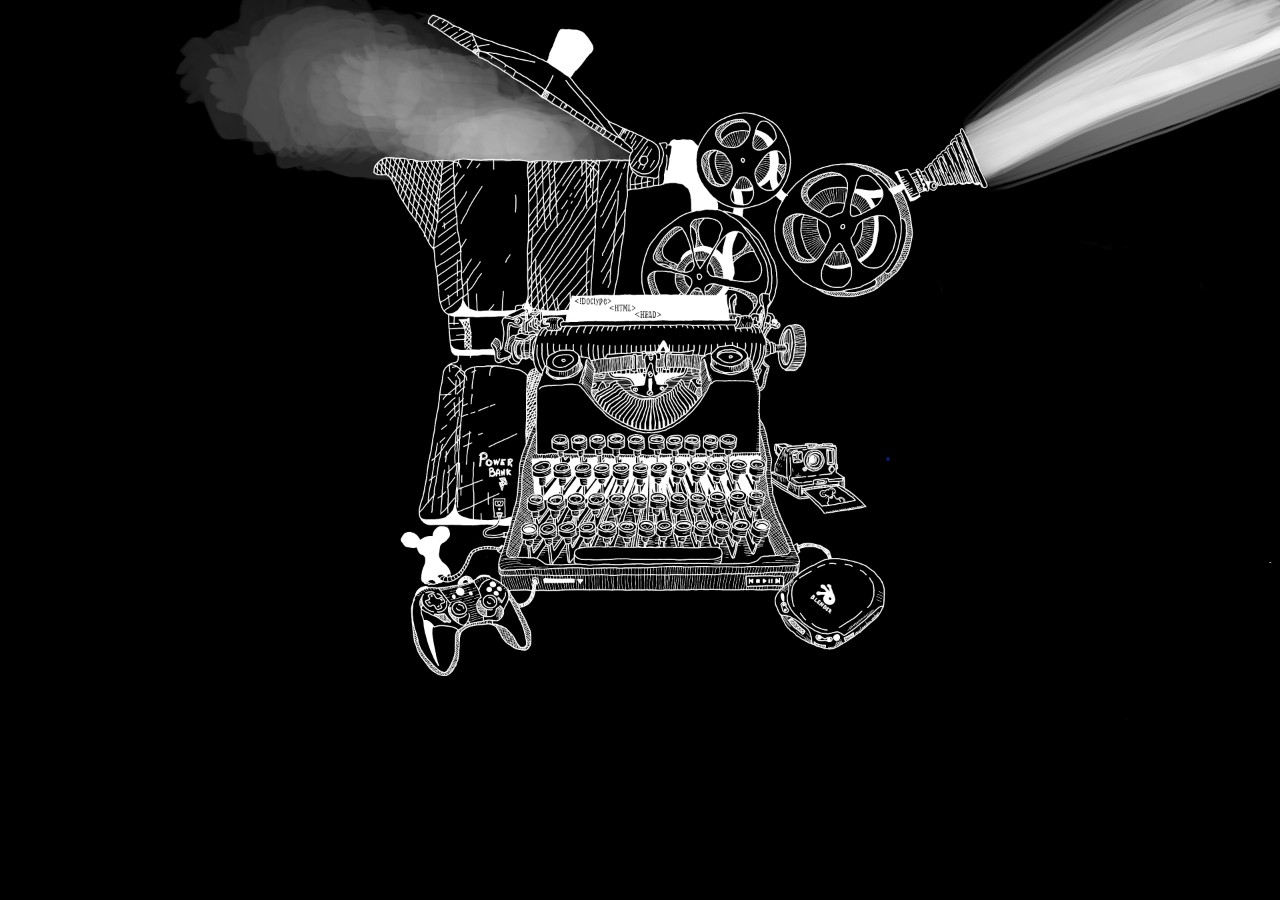
<file: index.html>
<!DOCTYPE html>
<html>

<head>

<meta charset="UTF-8">
<title>Portfolio</title>

<link rel="stylesheet" href="css/style.css">

</head>

<body>

<div id="scene">

    <img src="images/scene.png" id="drawing">

    <div id="overlay-layer">
        <img id="overlay-image">
    </div>


    <div class="hotspot coffee"></div>
    <div class="hotspot polaroid"></div>
    <div class="hotspot controller"></div>
    <div class="hotspot rat"></div>
    <div class="hotspot walkman"></div>
    <div class="hotspot film"></div>

    <!-- dynamic items -->

    <div id="content-layer">

       <div class="category film-items">
        <a class="item film-preview" href="https://youtu.be/nCL8S9Sy9hE">
        </a>
        <div class="film-mask"></div>

      </div>

      <div class="category controller-items">
        <a class="item game game1" href="https://tomlc15.itch.io/quota">
        <div class="sprite sprite1"></div>
        </a>

        <a class="item game game2" href="https://tomlc15.itch.io/buckshot-omelette">
        <div class="sprite sprite2"></div>
        </a>

        <a class="item game game3" href="https://tomlc15.itch.io/raving-rats">
        <div class="sprite sprite3"></div>
        </a>

        <a class="item game game4" href="https://lbauder.itch.io/caseys">
        <div class="sprite sprite4"></div>
        </a>

      
      </div>

      <div class="category rat-items">
       <div class="text-item rat-text">
       <p>
<strong>A propos</strong><br><br>
Diplômé d'une licence en cinéma et d'un bachelor en game design, je m'intéresse particulièrement à la création d’expériences visuelles et interactives. À travers mes projets, j’explore la narration, le prototypage et le développement, en cherchant à allier créativité et technique. Curieux et polyvalent, j’aime collaborer sur des projets variés, du jeu vidéo à la production audiovisuelle, tout en continuant à développer mes compétences en design, programmation et postproduction.</br>
        </p>

       </div>
      </div>

      <div class="category walkman-items">

        <a class="item walkman-player1" href="https://www.behance.net/gallery/227666049/Desk-Lamp">
        <div class="cd1"></div>
        </a>

        <a class="item walkman-player2" href="https://www.behance.net/gallery/227664601/Heelys-Model">
        <div class="cd2"></div>
        </a>

        <div class="item walkman-player3">
        <div class="cd3"></div>
        </div>

      
      </div>

      <div class="category polaroid-items">
        <a class="item polaroid-card1" href="https://www.instagram.com/l_bauder/">
        </a>
        <a class="item polaroid-card2" href="https://www.instagram.com/l_bauder/">
        </a>
        <a class="item polaroid-card3" href="https://www.instagram.com/l_bauder/">
        </a>

      
      </div>

      <div class="category coffee-items">
      <div class="coffee-carousel">

   <button class="coffee-arrow left">&#9664;</button>

   <div class="coffee-track">

                        <div class="coffee-project">
                            <p >
                                Animation rotoscopie
                            </p>
                            <div class="coffee-image coffee-img1"></div>

                        </div>

                        <div class="coffee-project">
                            <p >
                                Jeu de carte
                            </p>
                            <div class="coffee-image coffee-img2"></div>
                        </div>

                        <div class="coffee-project">
                            <center>
                                <p>
                                    Machine à tips
                                    <br><br>
                                    Je suis en train de concevoir une machine à tips à partir d'une carte arduino, projet melant electronique et travail du bois.
                                </p>
                            </center>
                        </div>

                    </div>

   <button class="coffee-arrow right">&#9654;</button>

  </div>
      </div>


    </div>

</div>

<script src="js/script.js"></script>

</body>
</html>
</file>
<file: css/style.css>
/* =====================
   GLOBAL
===================== */

body{
margin:0;
--bg-color:black;
background:var(--bg-color);
transition:background 0.6s ease;
}
/* =====================
   TYPOGRAPHY
===================== */

p{
color:white;
font-family: Arial, sans-serif;
font-size:0.9vw;
}

h1{
color:white;
font-family: Arial, sans-serif;
font-size:1.5vw;
}


/* =====================
   SCENE
===================== */

#scene{
position:relative;

width:100vw;
height:calc(100vw * 9 / 16);

max-height:100vh;

margin:0;
overflow:hidden;
}

#drawing{
position:absolute;
top:0;
left:0;

width:100%;
height:100%;

object-fit:contain;
pointer-events:none;
}



/* =====================
   COORDINATE HELPER
===================== */

#coords{
position:absolute;
top:10px;
left:10px;
background:black;
color:white;
padding:5px 10px;
font-family:monospace;
font-size:14px;
border-radius:4px;
pointer-events:none;
}



/* =====================
   HOTSPOTS
===================== */

.hotspot{
position:absolute;
cursor:pointer;
}

/* overlay */

.hotspot::after{
content:"";
position:absolute;
inset:0;
background-size:contain;
background-repeat:no-repeat;
background-position:center;
opacity:0;
transition:opacity .2s;
}

.hotspot:hover::after{
opacity:1;
}



/* =====================
   HOTSPOT OVERLAYS
===================== */

#overlay-layer{
position:absolute;
top:0;
left:0;
width:100%;
height:100%;
pointer-events:none;
}

#overlay-image{
width:100%;
height:100%;
object-fit:contain;
opacity:0;
transition:opacity .2s;
}





/* =====================
   HOTSPOT POSITIONS
===================== */

.coffee{
left:30%;
top:11%;
width:19%;
height:30%;
}

.polaroid{
left:60%;
top:60%;
width:9%;
height:11%;
}

.controller{
left:31%;
top:81%;
width:12%;
height:15%;
}

.rat{
left:30.5%;
top:69%;
width:6%;
height:11%;
}

.walkman{
left:60%;
top:76%;
width:10%;
height:15%;
}

.film{
left:50%;
top:11%;
width:28%;
height:30%;
}



/* =====================
   CONTENT LAYER
===================== */

#content-layer{
position:absolute;
top:0;
left:0;
width:100%;
height:100%;
pointer-events:none;
}

.category{
display:none;
position:absolute;
width:100%;
height:100%;
}



/* =====================
   ITEMS
===================== */

.item{
pointer-events:auto;
position:absolute;
cursor:pointer;
transition:transform .2s;
}

.item:hover{
transform:scale(1.05);
}

.text-item{
position:absolute;
pointer-events:none;
}

/* =====================
   ITEMS PLACEMENT
===================== */
.film-preview{
background-image:url("../images/film_preview.png");
background-size:contain;
background-position:top;
background-repeat:no-repeat;
left:75%;
top:0%;
width:30%;
height:30%;
z-index:2;
}
.film-text{
border:1px solid white;
left:75%;
top:33%;
width:20%;
height:40%;
}

.film-mask{
position:absolute;
left:95.9%;
top:-6%;
width:10%;
height:20%;
background:var(--bg-color);
transition:background 0.6s ease;
transform: rotate(-25deg);
z-index:1;
}




.game1{
left:6%;
top:52%;
width:10%;
height:20%;

background-image:url("../images/game1.png");
background-size:contain;
background-position:center;
background-repeat:no-repeat;

}
.game2{
left:16%;
top:52%;
width:10%;
height:20%;

background-image:url("../images/game2.png");
background-size:contain;
background-position:center;
background-repeat:no-repeat;
}
.game3{
left:6%;
top:72%;
width:10%;
height:20%;

background-image:url("../images/game3.png");
background-size:contain;
background-position:center;
background-repeat:no-repeat;
}
.game4{
left:16%;
top:72%;
width:10%;
height:20%;

background-image:url("../images/game4.png");
background-size:contain;
background-position:center;
background-repeat:no-repeat;
}
.game-text{
border:1px solid white;
left:75%;
top:33%;
width:20%;
height:40%;
}


.rat-text{
text-align: justify;
  left:5%;
  top:25%;
  width:20%;
  position:absolute;
  width:20%;
  max-width:400px;
}


.walkman-player1{
background:url("../images/walkman1.png") center/contain no-repeat;
left:80%;
top:30%;
width:10%;
height:20%;
}
.walkman-player2{
background:url("../images/walkman2.png") center/contain no-repeat;
left:80%;
top:50%;
width:10%;
height:20%;
}
.walkman-player3{
background:url("../images/walkman3.png") center/contain no-repeat;
left:80%;
top:70%;
width:10%;
height:20%;
}
.walkman-text{
border:1px solid white;
left:5%;
top:25%;
width:20%;
height:40%;
}
.cd1{
position:absolute;
left:11.5%;
top:5%;
width:90%;
height:90%;
background:url("../images/cd1.png") center/contain no-repeat;
}

.cd2{
position:absolute;
left:11.5%;
top:5%;
width:90%;
height:90%;
background:url("../images/cd2.png") center/contain no-repeat;
}

.cd3{
position:absolute;
left:11.5%;
top:5%;
width:90%;
height:90%;
background:url("../images/cd3.png") center/contain no-repeat;
}



.polaroid-card1{
left:70%;
top:55%;
width:10%;
height:20%;
transform: rotate(-8deg);
background-image:url("../images/photo1.png");
background-size:contain;
background-position:center;
background-repeat:no-repeat;
}
.polaroid-card2{
left:75%;
top:35%;
width:10%;
height:20%;
transform: rotate(4deg);
background-image:url("../images/photo2.png");
background-size:contain;
background-position:center;
background-repeat:no-repeat;
}
.polaroid-card3{
left:80%;
top:55%;
width:10%;
height:20%;
transform: rotate(8deg);
background-image:url("../images/photo3.png");
background-size:contain;
background-position:center;
background-repeat:no-repeat;
}
.picture-text{
border:1px solid white;
left:5%;
top:25%;
width:20%;
height:40%;
}

.coffee-carousel {
	position: absolute;
	left: 5%;
	top: 25%;
	width: 20%;
	height: 20%;
	overflow: hidden;
	border: 1px solid white;
}

.coffee-track {
	display: flex;
	width: 90%;
	height: 90%;
	transition: transform .4s ease;

}

.coffee-project {
	min-width: 100%;
	display: flex;
	flex-direction: column;
	align-items: center;

}

.coffee-image {
	width: 80%;
	height: 70%;
	background-size: contain;
	background-repeat: no-repeat;
	background-position: center;

}

.coffee-img1 {
	background-image: url("../images/coffee1.png");

}

.coffee-img2 {
	background-image: url("../images/coffee2.png");
}

.coffee-img3 {
	background-image: url("../images/coffee3.png");
}

.coffee-arrow {
	position: absolute;
	top: 50%;
	transform: translateY(-50%);
	background: transparent;
	border: none;
	color: white;
	font-size: 24px;
	width: 35px;
	height: 35px;
	cursor: pointer;
	z-index: 20;
	display: flex;
	align-items: center;
	justify-content: center;
	border-radius: 50%;
	pointer-events: auto;
}

	.coffee-arrow.left {
		left: 5px;
	}

	.coffee-arrow.right {
		right: 5px;
	}

	.coffee-arrow:hover {
		transform: translateY(-50%) scale(1.1);
	}

.coffee-text {
	text-align: center;
	word-break: normal;
	overflow-wrap: break-word;
	white-space: normal;

}

/* =====================
   SPRITES
   ===================== */

.sprite{
position:absolute;

width:20%;
height:20%;

background-size:contain;
background-repeat:no-repeat;

pointer-events:none;

opacity:0;

transform-origin:center;

}

.sprite1{
background-image:url("../images/sprites/runner1.gif");
}

.sprite2{
background-image:url("../images/sprites/runner2.gif");
}

.sprite3{
background-image:url("../images/sprites/runner3.gif");
}

.sprite4{
background-image:url("../images/sprites/runner4.gif");
}

@keyframes runAround{

0%   { 

left:90%; 
	top:-5%; 
	transform:rotate(0deg)
}


24.9%  { 

	left:-10%; 
top:-5%; 
transform:rotate(0deg) 
}
25%  { 

	left:-10%; 
top:-5%; 
transform:rotate(270deg) 
}

49.9%  { 

	left:-10%; 
	top:90%; 
	transform:rotate(270deg)
}
50%  { 

	left:-10%; 
	top:90%; 
	transform:rotate(180deg)
}

74.9%  { 

	left:90%; 
	top:90%; 
	transform:rotate(180deg)
}
75%  { 

	left:90%; 
	top:90%; 
	transform:rotate(90deg)
}
99.9% { 

	left:90%; 
	top:-5%; 
	transform:rotate(90deg)
}

100% { 

	left:90%; 
	top:-5%; 
	transform:rotate(0deg)
}

}

.game:hover .sprite{

opacity:1;

animation:runAround 4s linear infinite;

}

/* =====================
   CONTROLLER EFFECT
===================== */

.game:hover{
transform:scale(.9);
}



/* =====================
   POLAROID IMAGE SWAP
===================== */

.polaroid-card1:hover {
background-image:url("../images/photo1_alt.png");
}

.polaroid-card2:hover {
background-image:url("../images/photo2_alt.png");
}

.polaroid-card3:hover {
background-image:url("../images/photo3_alt.png");
}



/* =====================
   WALKMAN SPIN
===================== */


@keyframes spin{
from{transform:rotate(0)}
to{transform:rotate(360deg)}
}







.walkman-player1:hover .cd1{
animation:spin 2s linear infinite;
}
.walkman-player2:hover .cd2{
animation:spin 2s linear infinite;
}
.walkman-player3:hover .cd3{
animation:spin 2s linear infinite;
}
</file>
